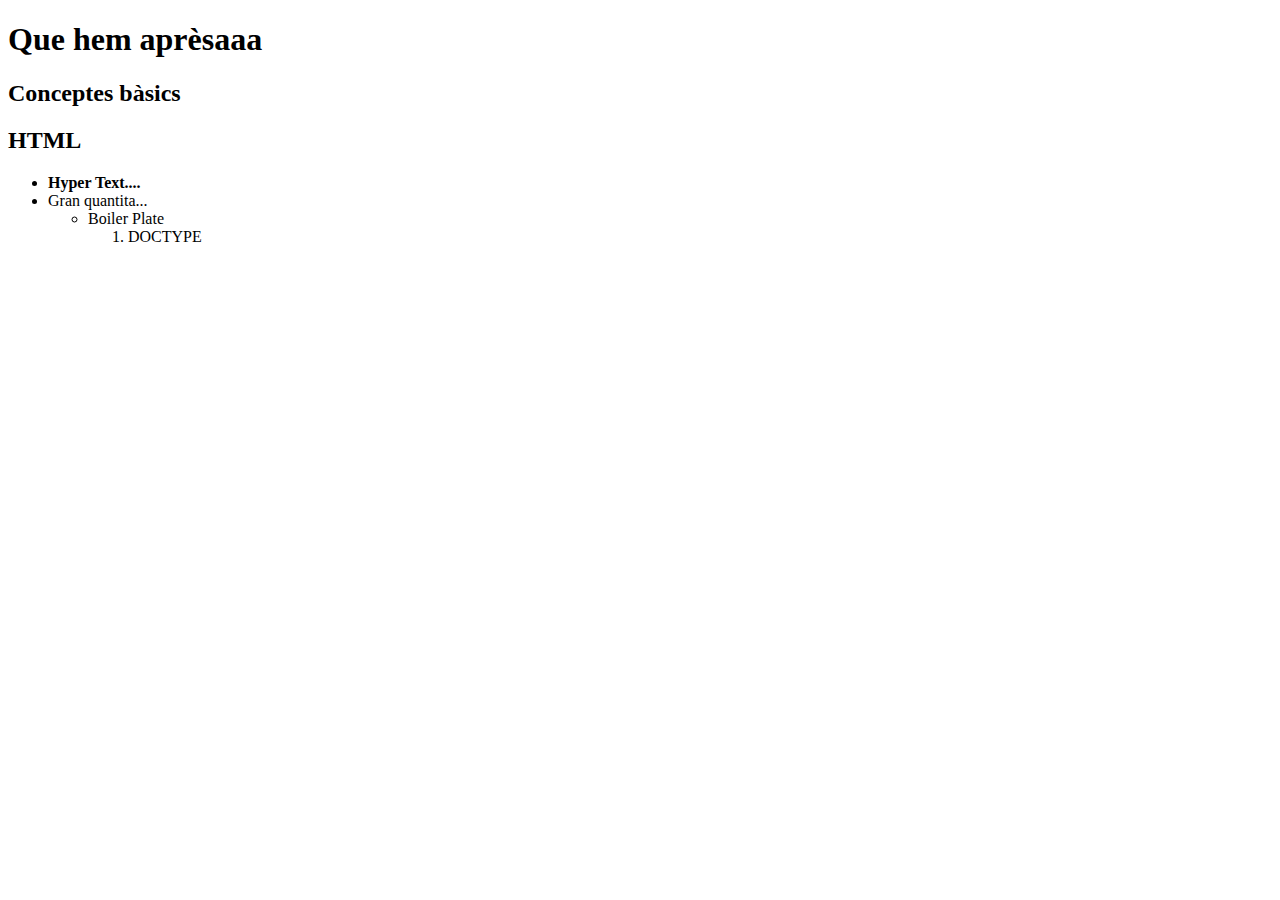
<file: index.html>
<!DOCTYPE html>
<html lang="en">
<head>
    <meta charset="UTF-8">
    <meta name="viewport" content="width=1027, initial-scale=1.0">
    <title>Primer html</title>
</head>
<body>
   <h1>Que hem aprèsaaa</h1>
   <h2>Conceptes bàsics</h2>

   <h2>HTML</h2>
   <ul>
       <li><strong>Hyper Text....</strong></li>
       <li>Gran quantita...</li>
       <ul>
           <li>Boiler Plate</li>
           <ol>
               <li>DOCTYPE</li>
            </ol>
        </ul>
   </ul>
</body>
</html>
</file>
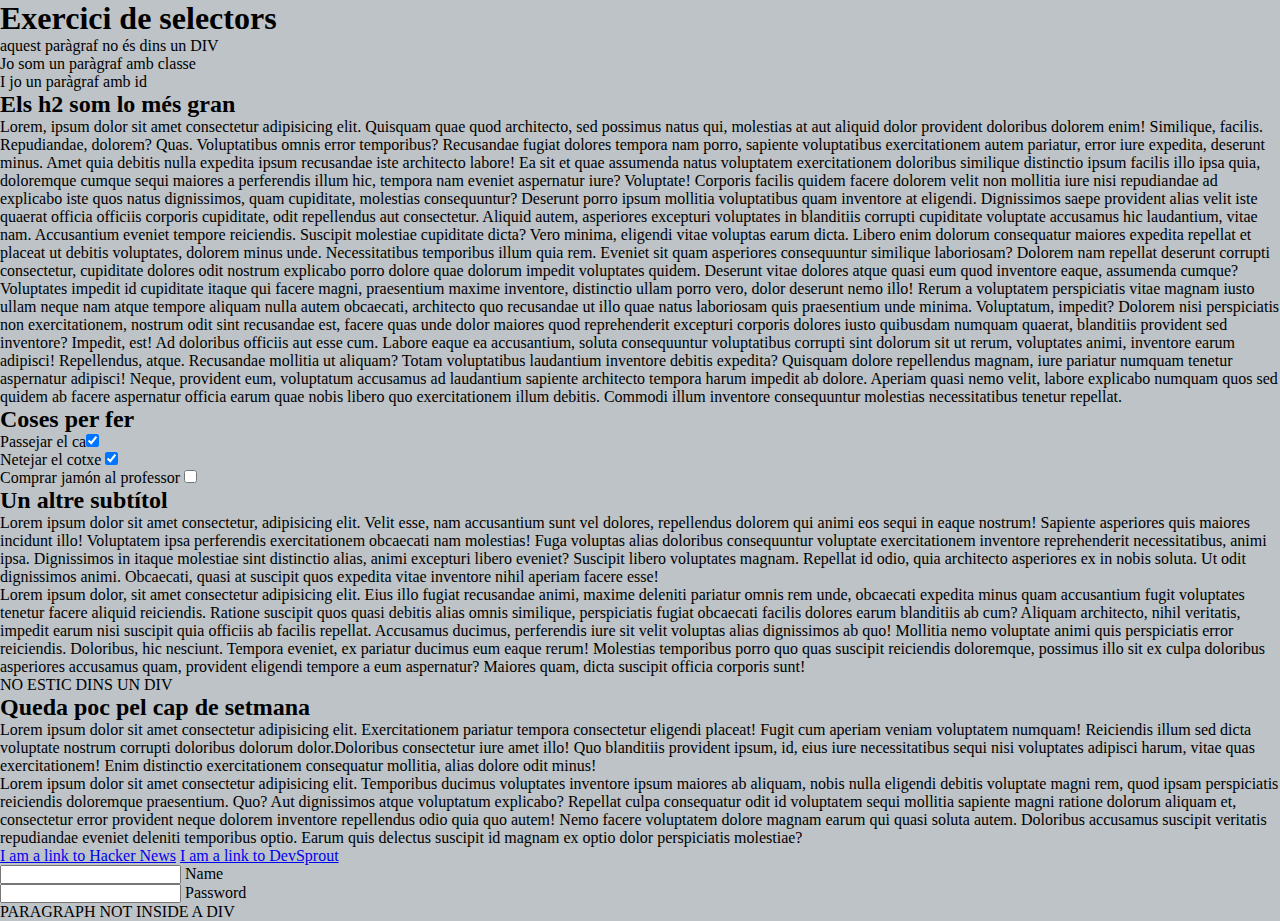
<file: exerciciSelectors.html>
<html>
<head>
  <meta charset="UTF-8">
  <title>Selectors Exercise</title>
  <link rel="stylesheet" href="css/selectors.css">
</head>
<body>
  <h1>Exercici de selectors</h1>

<p>aquest paràgraf no és dins un DIV</p>

<div>
  <p class="hello">Jo som un paràgraf amb classe</p>
  <p id="special">I jo un paràgraf amb id</p>

  <h2>Els h2 som lo més gran</h2>
  
  
  <p>Lorem, ipsum dolor sit amet consectetur adipisicing elit. Quisquam quae quod architecto, sed possimus natus qui, molestias at aut aliquid dolor provident doloribus dolorem enim! Similique, facilis. Repudiandae, dolorem? Quas.
  Voluptatibus omnis error temporibus? Recusandae fugiat dolores tempora nam porro, sapiente voluptatibus exercitationem autem pariatur, error iure expedita, deserunt minus. Amet quia debitis nulla expedita ipsum recusandae iste architecto labore!
  Ea sit et quae assumenda natus voluptatem exercitationem doloribus similique distinctio ipsum facilis illo ipsa quia, doloremque cumque sequi maiores a perferendis illum hic, tempora nam eveniet aspernatur iure? Voluptate!
  Corporis facilis quidem facere dolorem velit non mollitia iure nisi repudiandae ad explicabo iste quos natus dignissimos, quam cupiditate, molestias consequuntur? Deserunt porro ipsum mollitia voluptatibus quam inventore at eligendi.
  Dignissimos saepe provident alias velit iste quaerat officia officiis corporis cupiditate, odit repellendus aut consectetur. Aliquid autem, asperiores excepturi voluptates in blanditiis corrupti cupiditate voluptate accusamus hic laudantium, vitae nam.
  Accusantium eveniet tempore reiciendis. Suscipit molestiae cupiditate dicta? Vero minima, eligendi vitae voluptas earum dicta. Libero enim dolorum consequatur maiores expedita repellat et placeat ut debitis voluptates, dolorem minus unde.
  Necessitatibus temporibus illum quia rem. Eveniet sit quam asperiores consequuntur similique laboriosam? Dolorem nam repellat deserunt corrupti consectetur, cupiditate dolores odit nostrum explicabo porro dolore quae dolorum impedit voluptates quidem.
  Deserunt vitae dolores atque quasi eum quod inventore eaque, assumenda cumque? Voluptates impedit id cupiditate itaque qui facere magni, praesentium maxime inventore, distinctio ullam porro vero, dolor deserunt nemo illo!
  Rerum a voluptatem perspiciatis vitae magnam iusto ullam neque nam atque tempore aliquam nulla autem obcaecati, architecto quo recusandae ut illo quae natus laboriosam quis praesentium unde minima. Voluptatum, impedit?
  Dolorem nisi perspiciatis non exercitationem, nostrum odit sint recusandae est, facere quas unde dolor maiores quod reprehenderit excepturi corporis dolores iusto quibusdam numquam quaerat, blanditiis provident sed inventore? Impedit, est!
  Ad doloribus officiis aut esse cum. Labore eaque ea accusantium, soluta consequuntur voluptatibus corrupti sint dolorum sit ut rerum, voluptates animi, inventore earum adipisci! Repellendus, atque. Recusandae mollitia ut aliquam?
  Totam voluptatibus laudantium inventore debitis expedita? Quisquam dolore repellendus magnam, iure pariatur numquam tenetur aspernatur adipisci! Neque, provident eum, voluptatum accusamus ad laudantium sapiente architecto tempora harum impedit ab dolore.
  Aperiam quasi nemo velit, labore explicabo numquam quos sed quidem ab facere aspernatur officia earum quae nobis libero quo exercitationem illum debitis. Commodi illum inventore consequuntur molestias necessitatibus tenetur repellat.</p>

</div>

<div>
  <h2>Coses per fer</h2>

  <ul>
    <li>Passejar el ca<input type="checkbox" checked> </li>
    <li>Netejar el cotxe <input type="checkbox" checked> </li>
    <li>Comprar jamón al  professor <input type="checkbox"></li>
  </ul>
</div>

<div>
  <h2>Un altre subtítol</h2>

  <p>Lorem ipsum dolor sit amet consectetur, adipisicing elit. Velit esse, nam accusantium sunt vel dolores, repellendus dolorem qui animi eos sequi in eaque nostrum! Sapiente asperiores quis maiores incidunt illo!
  Voluptatem ipsa perferendis exercitationem obcaecati nam molestias! Fuga voluptas alias doloribus consequuntur voluptate exercitationem inventore reprehenderit necessitatibus, animi ipsa. Dignissimos in itaque molestiae sint distinctio alias, animi excepturi libero eveniet?
  Suscipit libero voluptates magnam. Repellat id odio, quia architecto asperiores ex in nobis soluta. Ut odit dignissimos animi. Obcaecati, quasi at suscipit quos expedita vitae inventore nihil aperiam facere esse!</p>

  <p>Lorem ipsum dolor, sit amet consectetur adipisicing elit. Eius illo fugiat recusandae animi, maxime deleniti pariatur omnis rem unde, obcaecati expedita minus quam accusantium fugit voluptates tenetur facere aliquid reiciendis.
  Ratione suscipit quos quasi debitis alias omnis similique, perspiciatis fugiat obcaecati facilis dolores earum blanditiis ab cum? Aliquam architecto, nihil veritatis, impedit earum nisi suscipit quia officiis ab facilis repellat.
  Accusamus ducimus, perferendis iure sit velit voluptas alias dignissimos ab quo! Mollitia nemo voluptate animi quis perspiciatis error reiciendis. Doloribus, hic nesciunt. Tempora eveniet, ex pariatur ducimus eum eaque rerum!
  Molestias temporibus porro quo quas suscipit reiciendis doloremque, possimus illo sit ex culpa doloribus asperiores accusamus quam, provident eligendi tempore a eum aspernatur? Maiores quam, dicta suscipit officia corporis sunt!</p>
</div>

<p>NO ESTIC DINS UN DIV</p>


<div>
  <h2>Queda poc pel cap de setmana</h2>

  <p>Lorem ipsum dolor sit amet consectetur adipisicing elit. Exercitationem pariatur tempora consectetur eligendi placeat! Fugit cum aperiam veniam voluptatem numquam! Reiciendis illum sed dicta voluptate nostrum corrupti doloribus dolorum dolor.Doloribus consectetur iure amet illo! Quo blanditiis provident ipsum, id, eius iure necessitatibus sequi nisi voluptates adipisci harum, vitae quas exercitationem! Enim distinctio exercitationem consequatur mollitia, alias dolore odit minus!</p>

  <p>Lorem ipsum dolor sit amet consectetur adipisicing elit. Temporibus ducimus voluptates inventore ipsum maiores ab aliquam, nobis nulla eligendi debitis voluptate magni rem, quod ipsam perspiciatis reiciendis doloremque praesentium. Quo?
  Aut dignissimos atque voluptatum explicabo? Repellat culpa consequatur odit id voluptatem sequi mollitia sapiente magni ratione dolorum aliquam et, consectetur error provident neque dolorem inventore repellendus odio quia quo autem!
  Nemo facere voluptatem dolore magnam earum qui quasi soluta autem. Doloribus accusamus suscipit veritatis repudiandae eveniet deleniti temporibus optio. Earum quis delectus suscipit id magnam ex optio dolor perspiciatis molestiae?</p>

  <a href="https://news.ycombinator.com/">I am a link to Hacker News</a>
  <a href="https://www.devsprout.io">I am a link to DevSprout</a>
  <br>

  <input type="text" name="name" /><label> Name</label><br/>
  <input type="password" name="password" /><label> Password</label><br/>

</div>

<p>PARAGRAPH NOT INSIDE A DIV</p>

</body>
</html>
</file>
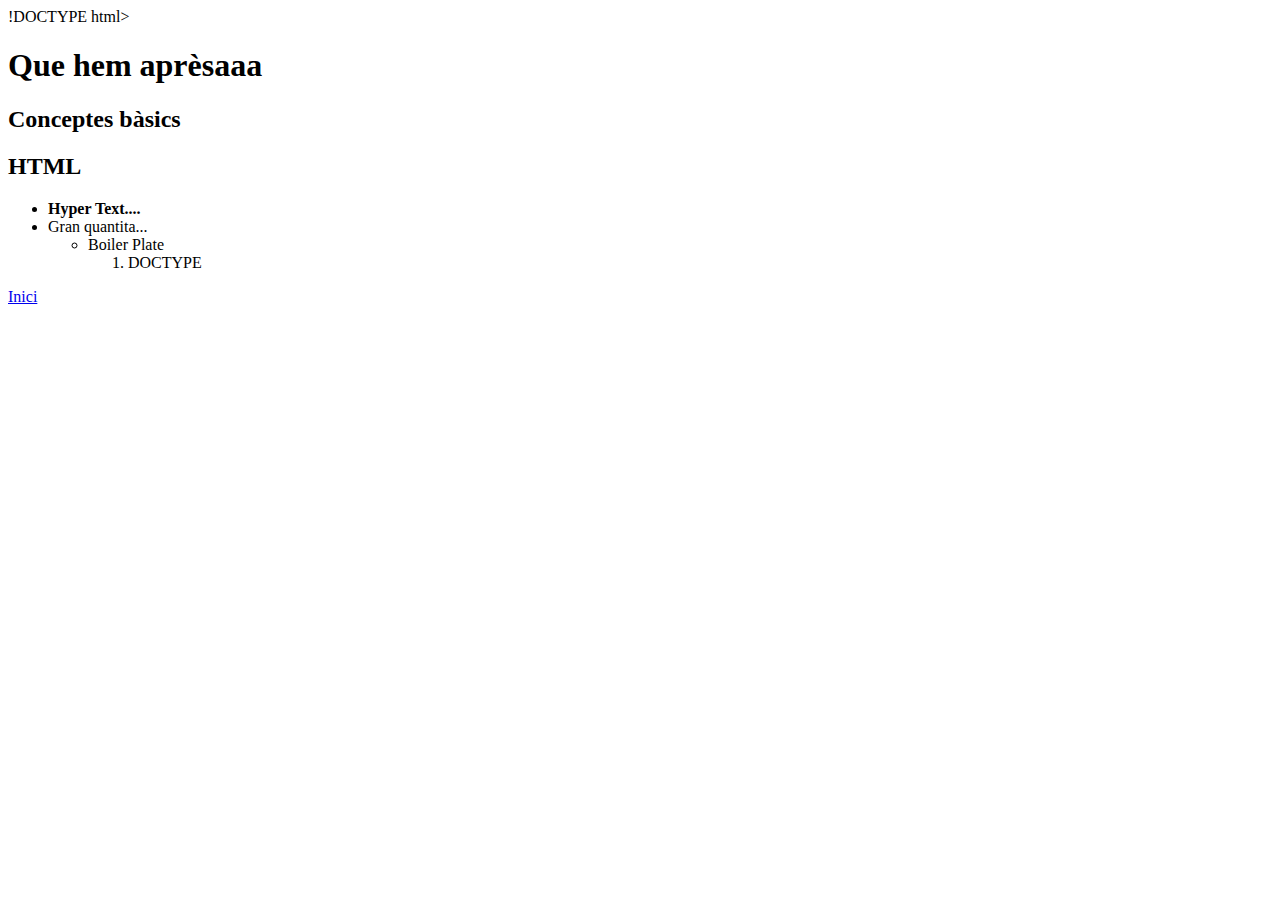
<file: primeraweb.html>
!DOCTYPE html>
<html lang="ca">
<head>
    <meta charset="UTF-8">
    <meta name="viewport" content="width=1027, initial-scale=1.0">
    <title>Primer html</title>
</head>
<body>
   <h1>Que hem aprèsaaa</h1>
   <h2>Conceptes bàsics</h2>

   <h2>HTML</h2>
   <ul>
       <li><strong>Hyper Text....</strong></li>
       <li>Gran quantita...</li>
       <ul>
           <li>Boiler Plate</li>
           <ol>
               <li>DOCTYPE</li>
            </ol>
        </ul>
   </ul>

   <a href="index.html">Inici</a>
</body>
</html>
</file>
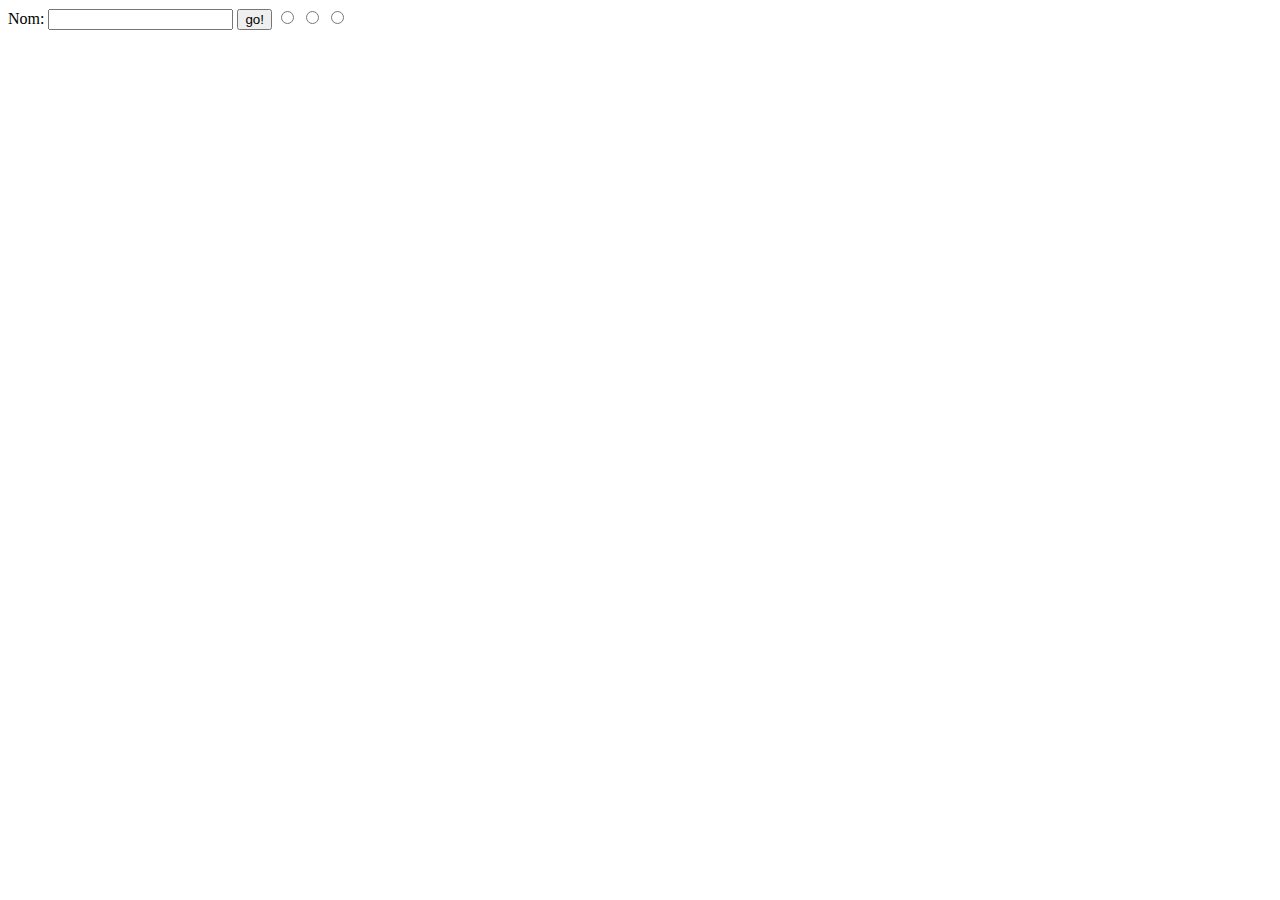
<file: registre.html>
<!DOCTYPE html>
<html lang="en">
<head>
    <meta charset="UTF-8">
    <meta name="viewport" content="width=device-width, initial-scale=1.0">
    <title>formulari</title>
</head>
<body>
    <form action="registre.html" method="get">
        <label for="idNom">Nom:</label>
        <input type="text" id="idNom" name="nom">
        <input type="submit" value="go!">
        <input type="radio" name="genere" value="masculí" id="">
        <input type="radio" name="genere" value="femení" id="">
        <input type="radio" name="genere" value="altre" id="">
    </form>
</body>
</html>
</file>
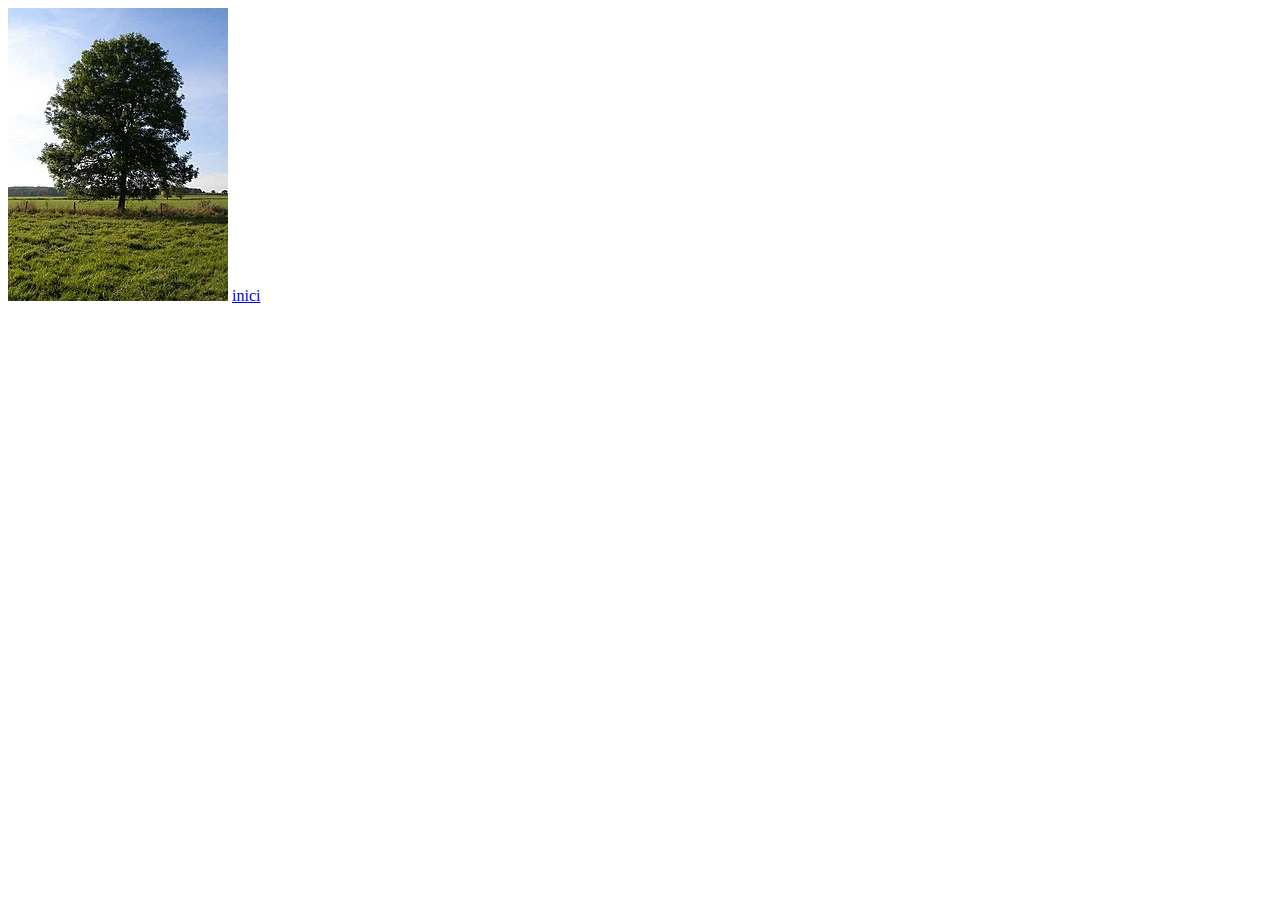
<file: segonaweb.html>
<!DOCTYPE html>
<html lang="en">
<head>
    <meta charset="UTF-8">
    <meta name="viewport" content="width=device-width, initial-scale=1.0">
    <title>Practica 2</title>
</head>
<body>
    <img src="/img/tree.jpg" alt="">

    <a href="index.html">inici</a>
    
</body>
</html>
</file>
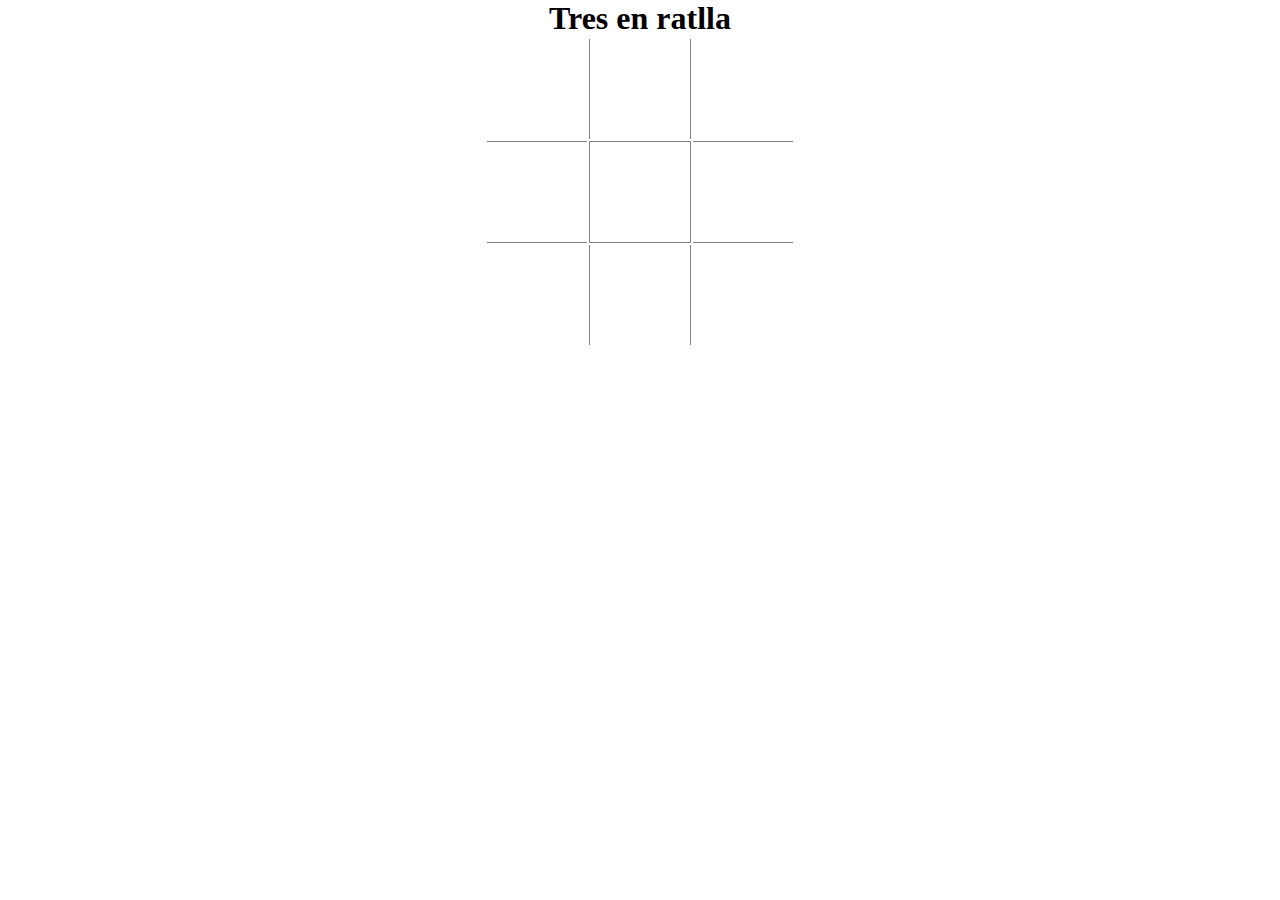
<file: tres.html>
<!DOCTYPE html>
<html lang="en">
<head>
    <meta charset="UTF-8">
    <meta name="viewport" content="width=device-width, initial-scale=1.0">
    <title>tres en ratlla</title>
    <link rel="stylesheet" href="css/tres.css">
</head>
<body>
    <h1>Tres en ratlla</h1>
    <table>
        <tr>
            <td></td>
            <td class="vertical"></td>
            <td></td>
        </tr>
        <tr>
            <td class="horitzontal"></td>
            <td class="tot"></td>
            <td class="horitzontal" ></td>
        </tr>
        <tr>
            <td></td>
            <td class="vertical"></td>
            <td></td>
        </tr>
    </table>
    
</body>
</html>
</file>
<file: css/selectors.css>
*{
    margin: 0;
    padding: 0;
}

/* dona al <body> element un color de fons de #bdc3c7*/
body{
    background-color: #bdc3c7;
}


/* fes que els <h1> siguin de color #9b59b6*/


/* fes que els <h2> siguin de color orange */


/* fes que els <li> siguin d'un blau hexadecimal


/*canvia el color de fons de cada paràgraf a groc*/


2/*fes que tots els inputs tinguin un border de 3px vermell*/


/* fes que tot el que té class 'hello' sigui de fons blanc/


/* fes que l'elemnt amb id  'special' tingui un border 2px solid blau selecciona el teu propi rgb blau*/


/*Fes que tots els <p>'s que estn dins un div tingin una font de 25px (font-size: 25px)*/


/*Fes que només els inputs de type text tenguin un fons gris*/


/* Fes que els <p>'s dins el 3r <div> tinguin fons rosa*/


/* Fes que el 2n <p> dins el  3r  <div> tingui un border de 5px blanc*/


/* Fen que l'element <em> del 3r <div> sigui blanc amb una font de 20px (font-size:20px)*/



/*BONUS*/
/*hauràs de fer recerca*/

/*Fes que tots el "checked" checkboxes tinguin un marge esquerra de 50px(margin-left: 50px)*/


/*Fes que l'etiqueta <label> siguin tots UPPERCASE sense canviar el HTML*/


/*Fes que la primera lletra de l'element amb id 'special' sigui verda i amb font de 100px font size(font-size: 100)*/


/*Fes que el color de font del <h1> canviï a blau quan el ratolí passi per damuntelement's color change to blue when hovered over */


/*Fes que els <a> que hagin estat visitats siguin de color gris */
</file>
<file: css/tres.css>
*{
    margin:0;
    padding: 0;
}

h1{
    text-align: center;
}
table{
    margin: auto;
}

td{
    width: 100px;
    height: 100px;
}

.vertical{
    border-left: 1px solid gray;
    border-right: 1px solid gray;
}

.horitzontal{
    border-top: 1px solid gray;
    border-bottom: 1px solid gray;
}

.tot{
    border:1px solid gray;
}
</file>
